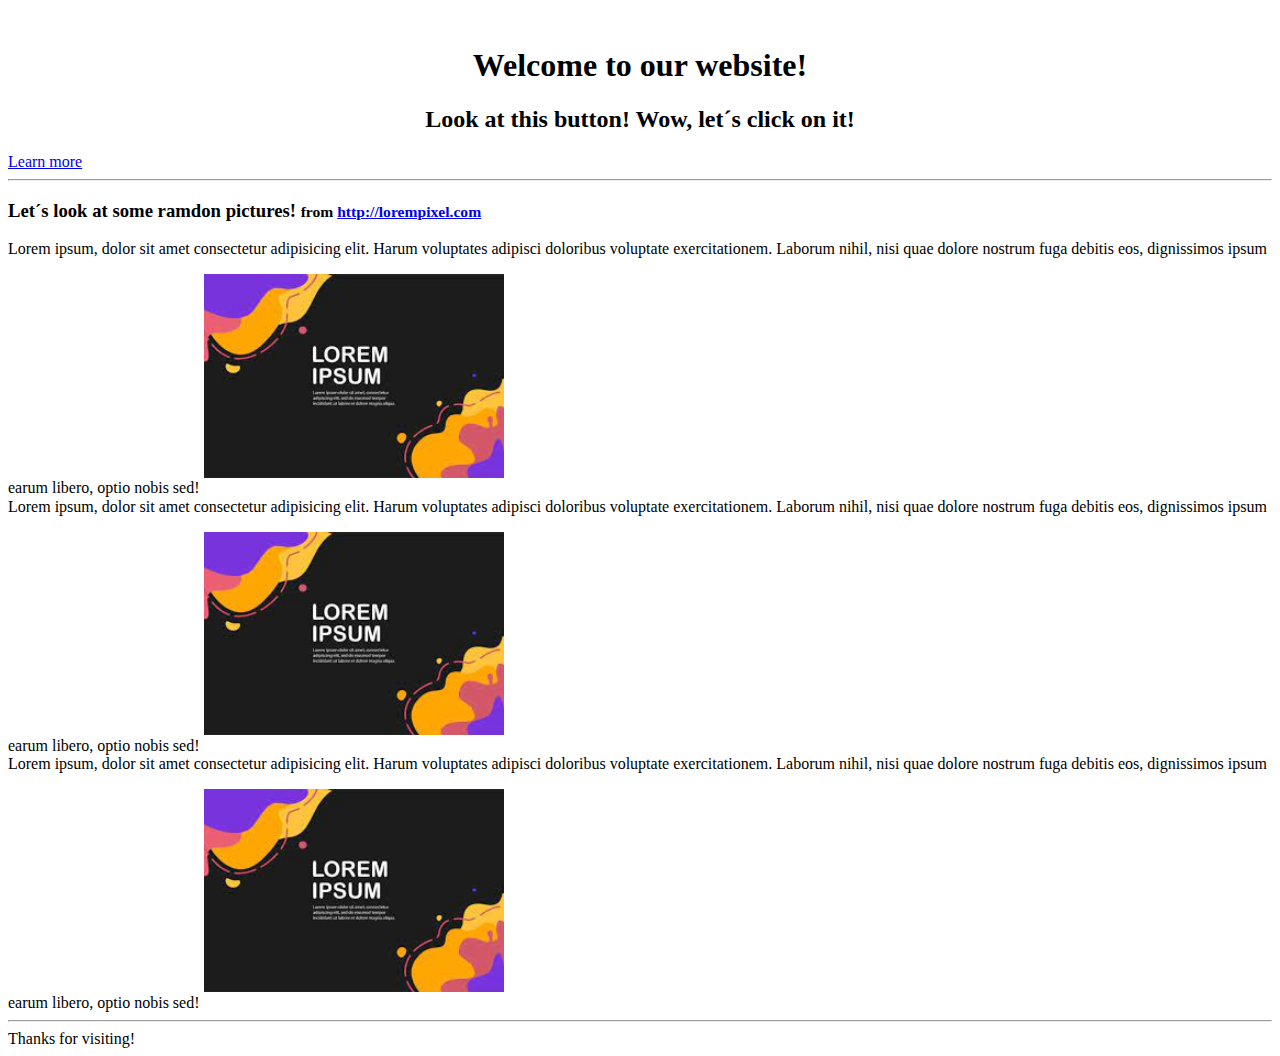
<file: index.html>
<!doctype html>
<html lang="es">

<head>
  <!-- Required meta tags -->
  <meta charset="utf-8">
  <meta name="viewport" content="width=device-width, initial-scale=1, shrink-to-fit=no">

  <!-- Bootstrap CSS -->
  <link rel="stylesheet" href="https://cdn.jsdelivr.net/npm/bootstrap@4.1.3/dist/css/bootstrap.min.css"
    integrity="sha384-MCw98/SFnGE8fJT3GXwEOngsV7Zt27NXFoaoApmYm81iuXoPkFOJwJ8ERdknLPMO" crossorigin="anonymous">
    <link rel="stylesheet" href="css/style.css">

  <title>Hello, world!</title>
</head>

<body>
  <br>
  <div class="container">
    <div class="jumbotron">
      <h1>Welcome to our website!</h1>
      <h2>Look at this button! Wow, let´s click on it!</h2>
      <a class="btn btn-primary btn-lg btn-block" href="#" role="button">Learn more</a>
    </div>
    <hr>
    <h3>Let´s look at some ramdon pictures! <small>from <a href="http://lorempixel.com">http://lorempixel.com</a></small></h3>
    <div class="row">
      <div class="col-4">
        Lorem ipsum, dolor sit amet consectetur adipisicing elit. Harum voluptates adipisci doloribus voluptate exercitationem. Laborum nihil, nisi quae dolore nostrum fuga debitis eos, dignissimos ipsum earum libero, optio nobis sed!
        <img src="img/lorem.jpg" alt="" class="img-thumbnail img-responsive">
      </div>
      <div class="col-4">
        Lorem ipsum, dolor sit amet consectetur adipisicing elit. Harum voluptates adipisci doloribus voluptate exercitationem. Laborum nihil, nisi quae dolore nostrum fuga debitis eos, dignissimos ipsum earum libero, optio nobis sed!
        <img src="img/lorem.jpg" alt="" class="img-thumbnail img-responsive">
      </div>
      <div class="col-4">
        Lorem ipsum, dolor sit amet consectetur adipisicing elit. Harum voluptates adipisci doloribus voluptate exercitationem. Laborum nihil, nisi quae dolore nostrum fuga debitis eos, dignissimos ipsum earum libero, optio nobis sed!
        <img src="img/lorem.jpg" alt="" class="img-thumbnail img-responsive">
      </div>
    </div>
    <hr>
    <div class="alert alert-success" role="alert">
      Thanks for visiting!
    </div>
  </div>

  <!-- Optional JavaScript -->
  <!-- jQuery first, then Popper.js, then Bootstrap JS -->
  <script src="https://code.jquery.com/jquery-3.3.1.slim.min.js"
    integrity="sha384-q8i/X+965DzO0rT7abK41JStQIAqVgRVzpbzo5smXKp4YfRvH+8abtTE1Pi6jizo"
    crossorigin="anonymous"></script>
  <script src="https://cdn.jsdelivr.net/npm/popper.js@1.14.3/dist/umd/popper.min.js"
    integrity="sha384-ZMP7rVo3mIykV+2+9J3UJ46jBk0WLaUAdn689aCwoqbBJiSnjAK/l8WvCWPIPm49"
    crossorigin="anonymous"></script>
  <script src="https://cdn.jsdelivr.net/npm/bootstrap@4.1.3/dist/js/bootstrap.min.js"
    integrity="sha384-ChfqqxuZUCnJSK3+MXmPNIyE6ZbWh2IMqE241rYiqJxyMiZ6OW/JmZQ5stwEULTy"
    crossorigin="anonymous"></script>
</body>

</html>
</file>
<file: css/style.css>
h1, h2 {
  text-align: center;
}

img {
  width: 300px;
  margin: 1rem auto;
}
</file>
